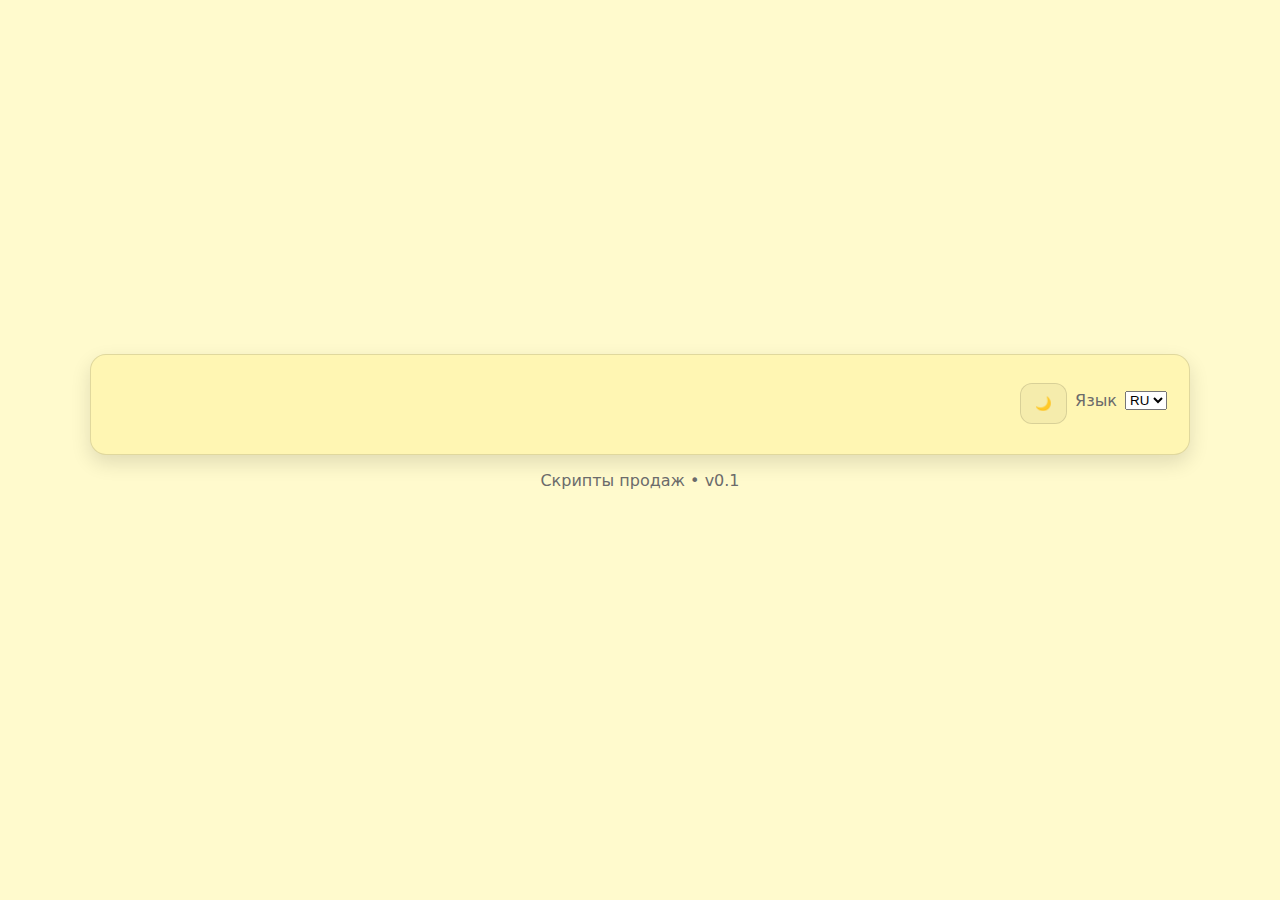
<file: index.html>
<!doctype html>
<html lang="ru">
<head>
  <meta charset="UTF-8" />
  <meta name="viewport" content="width=device-width, initial-scale=1.0" />
  <title>Login</title>
  <link rel="stylesheet" href="styles.css" />
  <script src="https://identity.netlify.com/v1/netlify-identity-widget.js"></script>
</head>
<body>
  <div class="container">
    <div class="card">

      <div style="display:flex; justify-content:flex-end; gap:8px; align-items:center; margin-bottom:8px;">
        <button type="button" class="btn btn-secondary" data-theme-toggle aria-label="Theme">🌙</button>
        <span class="muted" data-i18n="lang.label">Язык</span>
        <select id="langSelect">
          <option value="ru">RU</option>
          <option value="pl">PL</option>
          <option value="ka">GE</option>
          <option value="ro">RO</option>
        </select>
      </div>

      </div>

    <footer class="footer">
      <span class="muted" data-i18n="app.version">Скрипты продаж • v0.1</span>
    </footer>
  </div>

  <script src="i18n.js"></script>
  <script src="theme.js"></script>
  <script src="app.js"></script> 

  <script>
    if (window.netlifyIdentity) {
      window.netlifyIdentity.on("init", user => {
        if (!user) {
          // Автоматично відкриваємо вікно, якщо не залогінені
          window.netlifyIdentity.open();
        } else {
          // Якщо вже залогінені — йдемо далі
          window.location.href = "kc.html";
        }
      });

      window.netlifyIdentity.on("login", user => {
        window.netlifyIdentity.close();
        window.location.href = "kc.html";
      });

      window.netlifyIdentity.on("logout", () => {
        window.location.reload();
      });
    }
  </script>
</body>
</html>
</file>
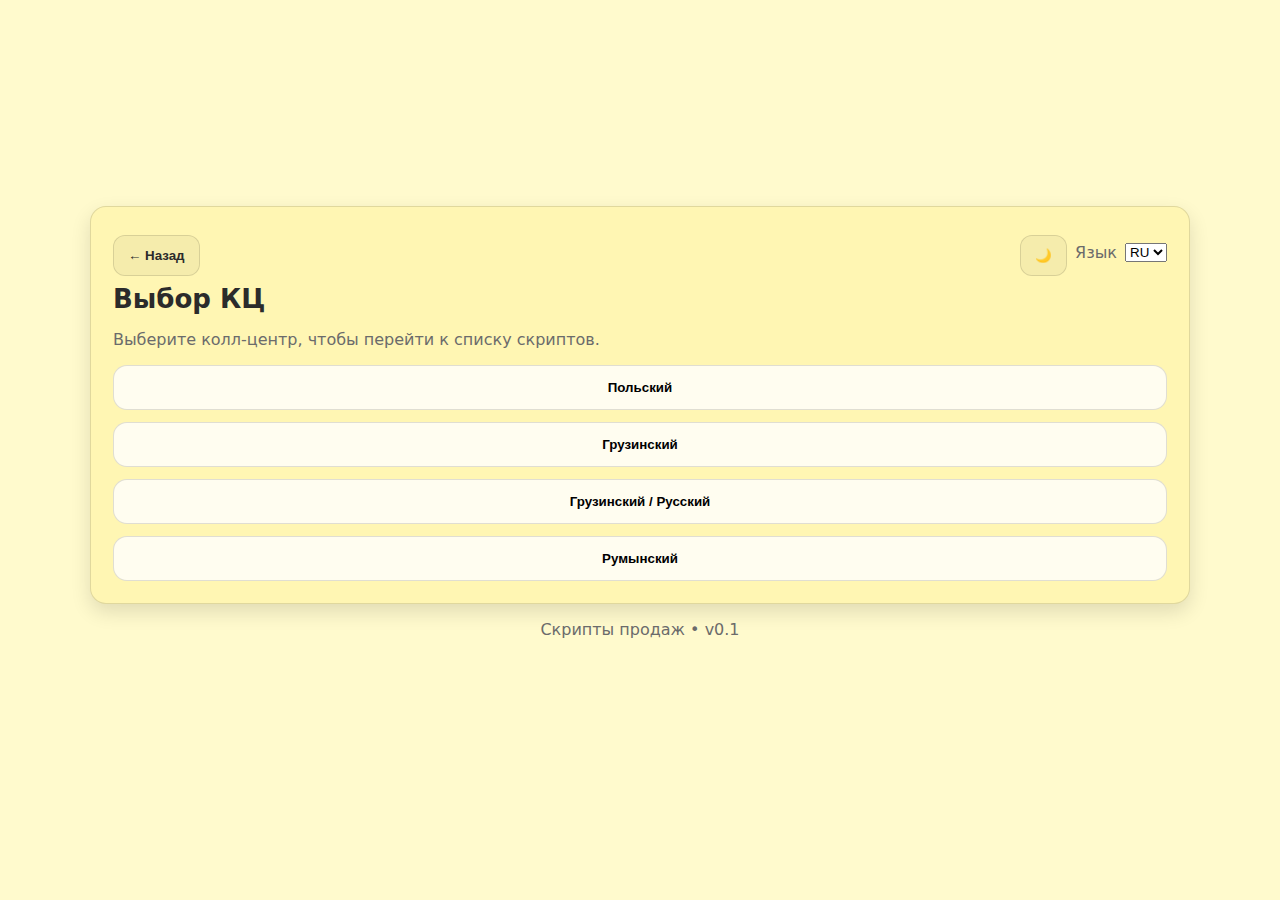
<file: kc.html>
<!doctype html>
<html lang="ru">
<head>
  <meta charset="UTF-8" />
  <meta name="viewport" content="width=device-width, initial-scale=1.0" />
  <title>KC</title>
  <link rel="stylesheet" href="styles.css" />
  <script src="https://identity.netlify.com/v1/netlify-identity-widget.js"></script>
</head>
<body>
  <div class="container">
    <div class="card">

      <!-- Верх: Назад + мова -->
      <div style="display:flex; justify-content:space-between; align-items:center; gap:12px; margin-bottom:8px;">
        <button class="btn btn-secondary" id="backBtn" type="button" data-i18n="common.back">← Назад</button>

        <div style="display:flex; gap:8px; align-items:center;">
            <button type="button" class="btn btn-secondary" data-theme-toggle aria-label="Theme">🌙</button>

          <span class="muted" data-i18n="lang.label">Язык</span>
          <select id="langSelect">
            <option value="ru">RU</option>
            <option value="pl">PL</option>
            <option value="ka">GE</option>
            <option value="ro">RO</option>
          </select>
        </div>
      </div>

      <h1 data-i18n="kc.title">Выбор КЦ</h1>
      <p class="muted" data-i18n="kc.subtitle">Выберите колл-центр, чтобы перейти к списку скриптов.</p>

      <div class="grid">
        <button class="tile" data-kc="pl" data-i18n="kc.pl">Польский</button>
        <button class="tile" data-kc="ge" data-i18n="kc.ka">Грузинский</button>
        <button class="tile" data-kc="ge_ru" data-i18n="kc.ka_ru">Грузинский / Русский</button>
        <button class="tile" data-kc="ro" data-i18n="kc.ro">Румынский</button>
      </div>

    </div>

    <footer class="footer">
      <span class="muted" data-i18n="app.version">Скрипты продаж • v0.1</span>
    </footer>
  </div>

  <script src="i18n.js"></script>
  <script src="theme.js"></script>
  <script src="kc.js"></script>
</body>
</html>
</file>
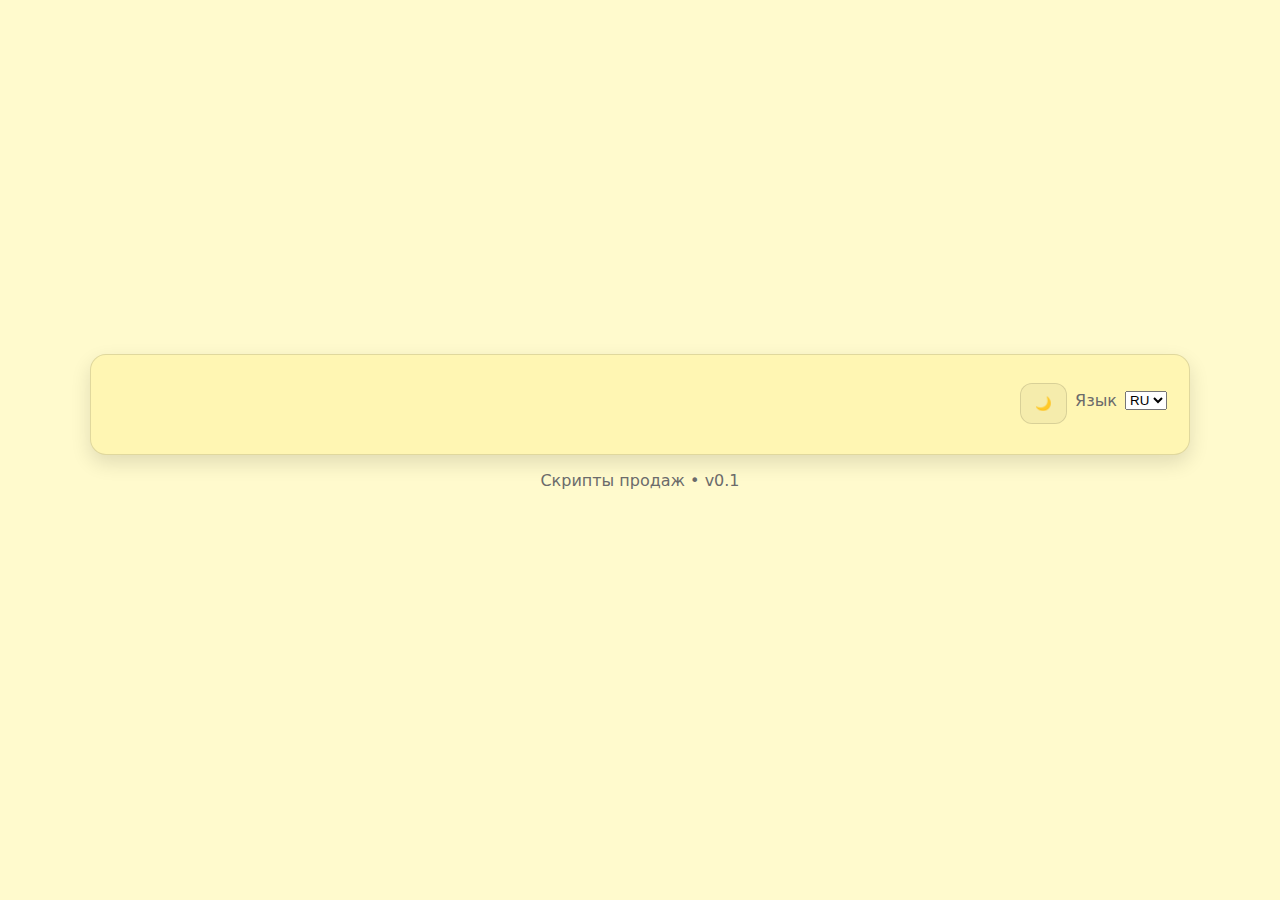
<file: script.html>
<!doctype html>
<html lang="ru">
<head>
  <meta charset="UTF-8" />
  <meta name="viewport" content="width=device-width, initial-scale=1.0" />
  <title>Script</title>
  <link rel="stylesheet" href="styles.css" />
</head>
<body>

  <div class="page">
    <div class="card">

      <div class="row" style="justify-content: space-between; gap: 12px;">
<button class="btn btn-secondary floatingBack" id="backBtn" type="button" data-i18n="common.back">← Назад</button>

        <div class="row" style="gap: 10px; align-items: center;">
          <div class="muted"><b id="scriptTitle">Скрипт</b></div>
          <div class="muted" id="scriptMeta"></div>

          <div class="row" style="gap: 8px; align-items: center;">
            <button type="button" class="btn btn-secondary" data-theme-toggle aria-label="Theme">🌙</button>

<span class="muted" data-i18n="lang.label">Язык</span>
            <select id="langSelect">
              <option value="ru">RU</option>
              <option value="pl">PL</option>
              <option value="ka">GE</option>
              <option value="ro">RO</option>
            </select>
          </div>
        </div>
      </div>

      <div class="scriptLayout" style="display:grid; grid-template-columns: 240px 1fr; gap: 14px; margin-top: 14px;">
        <aside class="sidebar" style="position: sticky; top: 12px; align-self:start;">
<div class="muted" style="margin-bottom: 8px;">
  <b data-i18n="script.stageTitle">Этапы</b>
</div>

          <nav class="stagesNav" id="stagesNav" style="display:flex; flex-direction:column; gap:8px;"></nav>
        </aside>

        <main class="content" style="min-width: 0;">
          <section id="greeting" class="stageSection" data-stage="greeting">
            <h2 data-i18n="stage.greeting">Приветствие</h2>
            <div id="textGreeting"></div>
          </section>

          <section id="needs" class="stageSection" data-stage="needs">
<h2 data-i18n="stage.needs">Выявление потреб</h2>
            <div id="textNeeds"></div>

            <h3 style="margin-top: 14px;"></h3>
            <div id="needsAccordions"></div>
          </section>

          <section id="presentation" class="stageSection" data-stage="presentation">
<h2 data-i18n="stage.presentation">Презентация</h2>
            <div id="textPresentation"></div>
          </section>

          <section id="courses" class="stageSection" data-stage="courses">
<h2 data-i18n="stage.courses">Курсы</h2>
            <div id="textCourses"></div>
          </section>

          <section id="cross" class="stageSection" data-stage="cross">
<h2 data-i18n="stage.cross">Кросс</h2>
            <div id="textCross"></div>
          </section>

          <section id="survey" class="stageSection" data-stage="survey">
<h2 data-i18n="stage.survey">Анкетирование</h2>
            <div id="textSurvey"></div>
          </section>

          <section id="closing" class="stageSection" data-stage="closing">
<h2 data-i18n="stage.closing">Завершение</h2>
            <div id="textClosing"></div>
          </section>

          <section id="objections" class="stageSection" data-stage="objections">
<h2 data-i18n="stage.objections">Отработка возражений</h2>
            <div id="textObjections"></div>

            <h3 style="margin-top: 14px;">Быстрые варианты</h3>
            <div id="objectionsAccordions"></div>
          </section>

          <section id="products" class="stageSection" data-stage="products">
<h2 data-i18n="stage.products">Препараты</h2>
            <div id="textProducts"></div>
          </section>
        </main>
      </div>

    </div>
  </div>

  <script src="i18n.js"></script>
  <script src="theme.js"></script>

  <script src="scripts_registry.js"></script>
  <script src="data/ro/hot_1.js"></script>
  <script src="data/ro/hot_2.js"></script>
  <script src="data/ro/hot_3.js"></script>
  <script src="data/ro/hot_4.js"></script>
  <script src="data/ro/hot_5.js"></script>


  <script src="data/pl/hot_1.js"></script>
  <script src="data/pl/hot_2.js"></script>
  <script src="data/pl/hot_3.js"></script>
<script src="data/pl/base_1.js"></script>


  <script src="script.js"></script>
</body>
</html>
</file>
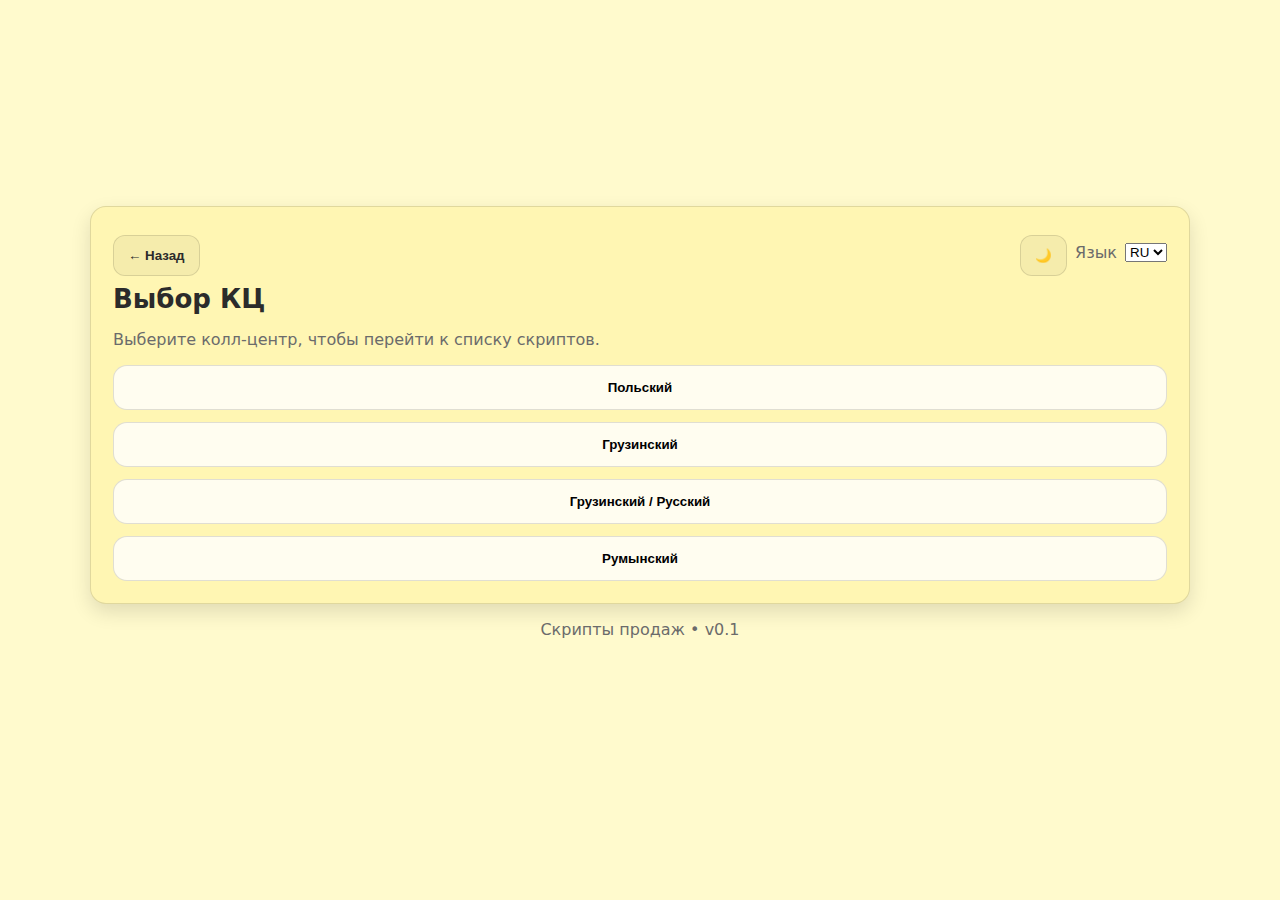
<file: scripts.html>
<!doctype html>
<html lang="ru">
<head>
  <meta charset="UTF-8" />
  <meta name="viewport" content="width=device-width, initial-scale=1.0" />
  <title>Scripts</title>
  <link rel="stylesheet" href="styles.css" />
</head>
<body>

  <div class="page">
    <div class="card">

      <div class="row" style="justify-content: space-between; gap: 12px;">
<button class="btn btn-secondary floatingBack" id="backBtn" type="button" data-i18n="common.back">← Назад</button>

        <div class="row" style="gap: 10px;">
          <div class="muted">КЦ: <b id="kcName"></b></div>

          <div class="row" style="gap: 8px;">
            <button type="button" class="btn btn-secondary" data-theme-toggle aria-label="Theme">🌙</button>

            <span class="muted" data-i18n="lang.label">Язык</span>
            <select id="langSelect">
              <option value="ru">RU</option>
              <option value="pl">PL</option>
              <option value="ka">GE</option>
              <option value="ro">RO</option>
            </select>
          </div>
        </div>
      </div>

      <h1 style="margin: 14px 0 6px;" data-i18n="scripts.title">Скрипты</h1>
      <p class="muted" style="margin-top: 0;" data-i18n="scripts.subtitle">Выберите нужный скрипт.</p>

      <div class="grid2" style="margin-top: 14px; gap: 12px;">
        <div>
          <h3 data-i18n="scripts.hot">Горячие продажи</h3>
          <div id="hotList" class="stack"></div>
        </div>

        <div>
          <h3 data-i18n="scripts.base">База</h3>
          <div id="baseList" class="stack"></div>
        </div>
      </div>

    </div>
  </div>

  <!-- ВАЖЛИВО: правильний порядок -->
  <script src="i18n.js"></script>
  <script src="theme.js"></script>

  <script src="scripts_registry.js"></script>

  <!-- RO / HOT scripts -->
  <script src="data/ro/hot_1.js"></script>
  <script src="data/ro/hot_2.js"></script>
  <script src="data/ro/hot_3.js"></script>
  <script src="data/ro/hot_4.js"></script>
  <script src="data/ro/hot_5.js"></script>

<script src="data/pl/hot_1.js"></script>
<script src="data/pl/hot_2.js"></script>
<script src="data/pl/hot_3.js"></script>
<script src="data/pl/hot_4.js"></script>

<script src="data/pl/base_1.js"></script>
<script src="data/pl/base_2.js"></script>
<script src="data/pl/base_3.js"></script>

<script src="data/ge_ru/hot_1.js"></script>
<script src="data/ge_ru/hot_2.js"></script>
<script src="data/ge_ru/hot_3.js"></script>
<script src="data/ge_ru/hot_4.js"></script>
<script src="data/ge_ru/hot_5.js"></script>
<script src="data/ge_ru/hot_6.js"></script>

  <script src="scripts.js"></script>
</body>
</html>
</file>
<file: styles.css>
:root{
  /* ===== ОСНОВНА СВІТЛА ТЕМА ===== */
  --bg: #FFFACD;              /* основний фон (тіло сайту) */
  --card: #FFF6B3;            /* картки / блоки */
  --text: #2b2b2b;            /* основний текст */
  --muted: #6b6b6b;           /* приглушений текст */
  --accent: #c9a227;          /* акцент (кнопки, активні етапи) */
  --danger: #c94b4b;
  --border: rgba(0,0,0,0.12);
}

*{ box-sizing:border-box; }

body{
  margin:0;
  font-family: system-ui, -apple-system, Segoe UI, Roboto, Arial, sans-serif;
  background: var(--bg);
  color: var(--text);
}

/* ===== БАЗОВІ КОНТЕЙНЕРИ ===== */

.container{
  min-height: 100vh;
  display:flex;
  flex-direction:column;
  align-items:center;
  justify-content:center;
  padding: 24px;
  gap: 16px;
}

.page{
  min-height: 100vh;
  display: flex;
  justify-content: center;
  padding: 18px;
}

/* ===== КАРТКИ ===== */

.card{
  width: 100%;
  max-width: 1100px;
  background: var(--card);
  border: 1px solid var(--border);
  border-radius: 16px;
  padding: 22px;
  box-shadow: 0 8px 20px rgba(0,0,0,0.12);
}

/* ===== ТЕКСТ ===== */

h1{ margin: 0 0 8px; font-size: 26px; }
.title{ margin: 0; font-size: 22px; }
.muted{ color: var(--muted); }
.small{ font-size: 12px; margin-top: 12px; }

/* ===== ФОРМИ ===== */

.form{
  margin-top: 16px;
  display:flex;
  flex-direction:column;
  gap: 10px;
}

.label{
  font-size: 14px;
  color: var(--muted);
}

.input{
  width: 100%;
  padding: 12px;
  border-radius: 12px;
  border: 1px solid var(--border);
  background: #fffdf0;
  color: var(--text);
  outline: none;
}

.input:focus{
  border-color: var(--accent);
  box-shadow: 0 0 0 3px rgba(201,162,39,0.25);
}

/* ===== КНОПКИ ===== */

.btn{
  margin-top: 6px;
  padding: 12px 14px;
  border-radius: 12px;
  border: 1px solid var(--accent);
  background: rgba(201,162,39,0.25);
  color: var(--text);
  font-weight: 600;
  cursor: pointer;
}

.btn:hover{
  background: rgba(201,162,39,0.35);
}

.btn-secondary{
  border-color: var(--border);
  background: rgba(0,0,0,0.04);
}

.btn-secondary:hover{
  background: rgba(0,0,0,0.08);
}

.error{
  margin: 4px 0 0;
  color: var(--danger);
  min-height: 18px;
  font-size: 14px;
}

/* ===== СІТКИ ===== */

.grid{
  margin-top: 14px;
  display:grid;
  grid-template-columns: 1fr;
  gap: 12px;
}

.grid2{
  display: grid;
  grid-template-columns: 1fr 1fr;
  gap: 14px;
}

@media (max-width: 860px){
  .grid2{ grid-template-columns: 1fr; }
}

/* ===== TILE (скрипти) ===== */

.tile{
  padding: 14px;
  border-radius: 14px;
  border: 1px solid var(--border);
  background: #fffdf0;
  font-weight: 650;
  cursor:pointer;
}

.tile:hover{
  border-color: var(--accent);
  box-shadow: 0 0 0 3px rgba(201,162,39,0.25);
}

/* ===== LAYOUT СКРИПТА ===== */

.scriptLayout{
  display: grid;
  grid-template-columns: 240px 1fr;
  gap: 14px;
  align-items: start;
}

@media (max-width: 860px){
  .scriptLayout{
    grid-template-columns: 1fr;
  }
}

/* ===== SIDEBAR / ЕТАПИ ===== */

.sidebar{
  position: sticky;
  top: 12px;
}

.stagesNav{
  display: flex;
  flex-direction: column;
  gap: 10px;
}

.stageLink{
  padding: 10px 12px;
  border-radius: 12px;
  border: 1px solid var(--border);
  background: #fffdf0;
  color: var(--muted);
  text-decoration: none;
  transition: 0.15s ease;
}

.stageLink:hover{
  background: #fff4b0;
  color: var(--text);
}

.stageLink.active{
  background: rgba(201,162,39,0.35);
  border-color: var(--accent);
  color: var(--text);
  font-weight: 650;
}

/* ===== СЕКЦІЇ ЕТАПІВ ===== */

.stageSection{
  padding: 16px;
  border: 1px solid var(--border);
  background: #fffdf0;
  border-radius: 16px;
  margin-bottom: 14px;
}

/* ===== ACCORDION ===== */

.acc > summary { list-style: none; }
.acc > summary::-webkit-details-marker { display: none; }

.acc{
  margin-bottom: 22px;
  padding-bottom: 16px;
  border-bottom: 1px dashed rgba(0,0,0,0.15);
}

.acc summary{
  cursor: pointer;
  font-weight: 600;
  padding: 6px 0;
}

.accBody{
  margin-top: 10px;
}

/* ===== КНОПКИ ВАРІАНТІВ ===== */

.yn{
  display: flex;
  gap: 12px;
  margin: 8px 0 10px;
}

.ynBtn{
  padding: 8px 12px;
  border-radius: 10px;
  border: 1px solid var(--border);
  background: #fffdf0;
  cursor: pointer;
  font-weight: 600;
}

.ynBtn.active{
  background: rgba(201,162,39,0.35);
  border-color: var(--accent);
}

/* ===== ВІДПОВІДІ ===== */

.ynPanel{
  display: none;
  margin-top: 14px;
  padding: 12px 14px;
  border-radius: 14px;
  border: 1px solid var(--border);
  background: rgba(201,162,39,0.15);
}

/* ===== PRICING ===== */

.priceTabs{
  display: flex;
  gap: 18px;
  margin: 12px 0;
}

.priceBtn{
  flex: 1;
  padding: 12px;
  border-radius: 12px;
  border: 1px solid var(--border);
  background: #fffdf0;
  font-weight: 650;
  cursor: pointer;
}

.priceBtn.active{
  background: rgba(201,162,39,0.35);
  border-color: var(--accent);
}

.pricePanel{
  display: none;
  margin-top: 12px;
  padding: 14px;
  border-radius: 14px;
  border: 1px solid var(--border);
  background: #fffdf0;
}

.pricePanel.show{
  display: block;
}

/* ===== Group titles inside Needs (назви групок) ===== */

.groupTitle{
  margin: 26px 0 6px;           /* більше повітря зверху */
  text-align: center;           /* по середині */
  font-weight: 800;
  letter-spacing: 0.3px;
  font-size: 18px;
  color: var(--text);

  /* легка “плашка” */
  padding: 10px 12px;
  border-radius: 14px;
  background: rgba(0,0,0,0.04);
  border: 1px solid rgba(0,0,0,0.10);
}

.groupSubtitle{
  margin: 0 0 18px;             /* відступ після назви групи */
  text-align: center;
  font-weight: 700;
  font-size: 13px;
  text-transform: uppercase;
  color: var(--muted);
}

/* Щоб пунктир між питаннями НЕ ліз під групи */
.groupTitle + .groupSubtitle{
  border-bottom: none;
}

/* (Опційно) якщо у тебе acc має пунктир, то зробимо “переривання”:
   прибираємо пунктир у acc перед групою, щоб не злипалось */
.accBody .groupTitle{
  position: relative;
}


/* ===== Presentation titles (заголовки в етапі Презентації) ===== */

.presentationTitle{
  margin: 26px 0 14px;        /* повітря зверху і знизу */
  text-align: center;         /* по центру */
  font-size: 20px;            /* більший за звичайний текст */
  font-weight: 800;
  letter-spacing: 0.3px;
  color: var(--text);

  /* легке виділення, але без рамок */
  padding: 6px 10px;
}
/* ===== Objections buttons (довгі кнопки) ===== */

.objList{
  display: flex;
  flex-direction: column;
  gap: 10px;
  margin: 12px 0 12px;
}

.objBtn{
  width: 100%;
  text-align: left;
  padding: 12px 14px;
  border-radius: 14px;
  border: 1px solid var(--border);
  background: #fffdf0;
  font-weight: 750;
  cursor: pointer;
}

.objBtn:hover{
  border-color: var(--accent);
  box-shadow: 0 0 0 3px rgba(201,162,39,0.25);
}

.objBtn.active{
  background: rgba(201,162,39,0.35);
  border-color: var(--accent);
}

/* панель з текстом заперечення */
.objPanel{
  display: none;
  margin-top: 12px;
  padding: 14px;
  border-radius: 14px;
  border: 1px solid var(--border);
  background: rgba(201,162,39,0.15);
}

.objPanel.show{
  display: block;
}
/* ===== PRICING TABLE ===== */
.priceTable{
  width: 100%;
  border-collapse: collapse;
  margin-top: 10px;
  overflow: hidden;
  border-radius: 12px;
  border: 1px solid var(--border);
  background: #fff;
}

.priceTable th,
.priceTable td{
  padding: 10px 12px;
  border-bottom: 1px solid var(--border);
  vertical-align: top;
}

.priceTable th{
  text-align: left;
  font-weight: 800;
  background: rgba(201,162,39,0.15);
}

.priceTable tr:last-child td{
  border-bottom: none;
}


.prodCard{
  border: 1px solid var(--border);
  border-radius: 16px;
  padding: 14px;
  background: #fff;
  margin-bottom: 12px;
}

.prodHeader{
  display: grid;
  grid-template-columns: 200px 1fr; /* ⬅ більше місця */
  gap: 14px;
  align-items: start;
}


.prodImg{
  width: 180px;          /* ⬅ фото більше */
  height: auto;          /* ⬅ не ріжемо */
  max-height: 220px;     /* ⬅ щоб не ламало картку */
  object-fit: contain;   /* ⬅ НЕ обрізає */
  border-radius: 14px;
  border: 1px solid var(--border);
  background: #fff;
}


.prodTitle{
  font-size: 18px;
  font-weight: 800;
  margin-bottom: 6px;
}

.prodMeta > div{
  margin-bottom: 4px;
}

.prodDesc{
  margin-top: 10px;
}

.prodBlockTitle{
  margin-top: 12px;
  margin-bottom: 8px;
}

.prodTable{
  width: 100%;
  border-collapse: collapse;
  border: 1px solid var(--border);
  border-radius: 12px;
  overflow: hidden;
}

.prodTable th,
.prodTable td{
  padding: 10px 12px;
  border-bottom: 1px solid var(--border);
  vertical-align: top;
}

.prodTable th{
  text-align: left;
  font-weight: 800;
  background: rgba(201,162,39,0.15);
}

.prodTable tr:last-child td{
  border-bottom: none;
}

/* ===== TEXT ACCENTS ===== */
.txt-red{
  color: #b84a4a;          /* м’який червоний */
  font-weight: 700;
}

.txt-green{
  color: #2f7d5a;          /* спокійний зелений */
  font-weight: 700;
}

.txt-blue{
  color: #2f5f8f;          /* глибокий синій */
  font-weight: 700;
}

/* Трохи м’якше для довгих абзаців */
.p-accent-red{
  color: #8f4a4a;
}

.p-accent-green{
  color: #3b6f59;
}

.p-accent-blue{
  color: #3a5f7a;
}
.txt-red,
.txt-green,
.txt-blue{
  letter-spacing: 0.2px;
}

/* ===== THEME TOKENS ===== */
/* ===== DARK THEME (перемикається theme.js) ===== */
html[data-theme="dark"]{
  --bg: #0b1220;
  --card: #0f1a2b;
  --text: #e5e7eb;
  --muted: #9ca3af;
  --border: rgba(255,255,255,0.14);

  /* (опційно) акцент трохи “тепліший” в темній темі */
  --accent: #d6b23a;
}

/* Основний фон/текст для темної теми */
html[data-theme="dark"] body{
  background: var(--bg);
  color: var(--text);
}

/* Картки */
html[data-theme="dark"] .card{
  background: var(--card);
  border-color: var(--border);
}

/* ВАЖЛИВО: прибираємо зашиті світлі фони (#fffdf0, #fff4b0, #fff) */
html[data-theme="dark"] .stageSection,
html[data-theme="dark"] .tile,
html[data-theme="dark"] .stageLink,
html[data-theme="dark"] .input,
html[data-theme="dark"] .priceBtn,
html[data-theme="dark"] .pricePanel,
html[data-theme="dark"] .objBtn,
html[data-theme="dark"] .objPanel,
html[data-theme="dark"] .ynBtn,
html[data-theme="dark"] .ynPanel,
html[data-theme="dark"] .prodCard,
html[data-theme="dark"] .priceTable,
html[data-theme="dark"] .prodTable{
  background: rgba(255,255,255,0.04);
  border-color: var(--border);
  color: var(--text);
}

/* Лінки етапів: щоб не були “сірі й бліді” */
html[data-theme="dark"] .stageLink{
  color: var(--muted);
}
html[data-theme="dark"] .stageLink:hover,
html[data-theme="dark"] .stageLink.active{
  color: var(--text);
}

/* Вторинні кнопки (наприклад тема/назад) */
html[data-theme="dark"] .btn-secondary{
  background: rgba(255,255,255,0.06);
  border-color: var(--border);
  color: var(--text);
}
html[data-theme="dark"] .btn-secondary:hover{
  background: rgba(255,255,255,0.10);
}

/* ===== FLOATING BACK BUTTON (bottom-right) ===== */
.floatingBack{
  position: fixed !important;
  right: 16px;
  bottom: 16px;
  left: auto !important;

  z-index: 99999;

  /* щоб гарно виглядала поверх контенту */
  box-shadow: 0 10px 25px rgba(0,0,0,.18);
}

/* у темній темі тінь сильніша */
html[data-theme="dark"] .floatingBack{
  box-shadow: 0 10px 25px rgba(0,0,0,.45);
}

/* щоб кнопка не перекривала нижній текст */
.page, .container{
  padding-bottom: 80px;
}
#backBtn.floatingBack{ position: fixed !important; }

/* ===== CROSS SELL TABS ===== */
.crossTabs{
  display: flex;
  flex-wrap: wrap;
  gap: 10px;
  margin-bottom: 10px;
}

.crossBtn{
  border: 1px solid var(--border);
  background: rgba(201,162,39,0.12);
  color: var(--text);
  padding: 10px 12px;
  border-radius: 12px;
  font-weight: 800;
  cursor: pointer;
}

.crossBtn.active{
  background: rgba(201,162,39,0.22);
  border-color: rgba(201,162,39,0.45);
}

.crossPanel{
  border: 1px solid var(--border);
  border-radius: 14px;
  padding: 12px;
  background: rgba(255,255,255,0.6);
}
html[data-theme="dark"] .crossPanel{
  background: rgba(255,255,255,0.04);
}
/* =========================
   PRESENTATION / CROSS TABS
========================= */

.crossTabs {
  display: flex;
  gap: 8px;
  flex-wrap: wrap;
  margin: 10px 0;
}

.crossBtn {
  padding: 6px 12px;
  border-radius: 10px;
  border: 1px solid var(--border);
  background: #fff;
  cursor: pointer;
  font-size: 14px;
  transition: all 0.15s ease;
}

.crossBtn:hover {
  background: #f3f4f6;
}

.crossBtn.active {
  background: #22c55e;
  border-color: #22c55e;
  color: #000;
  font-weight: 600;
}

.crossPanel {
  margin-top: 10px;
  padding: 12px;
  border: 1px solid var(--border);
  border-radius: 12px;
  background: #fff;
}


.twoBtnRow{
  display:flex;
  gap:10px;
  flex-wrap:wrap;
  margin:10px 0;
}

.twoBtn{
  flex: 1 1 220px;
  border: 1px solid var(--border);
  background: rgba(201,162,39,0.12);
  color: var(--text);
  padding: 10px 12px;
  border-radius: 12px;
  font-weight: 800;
  cursor: pointer;
}

.twoBtn.active{
  background: rgba(201,162,39,0.22);
  border-color: rgba(201,162,39,0.45);
}

.pFlowPanel{
  border: 1px solid var(--border);
  border-radius: 14px;
  padding: 12px;
  margin-bottom: 12px;
  background: rgba(255,255,255,0.6);
}
html[data-theme="dark"] .pFlowPanel{
  background: rgba(255,255,255,0.04);
}
  /* Розділення лініями в усіх таблицях */
table {
  width: 100%;
  border-collapse: collapse; /* щоб лінії не подвоювались */
  margin-top: 10px;
}

table th, table td {
  border-bottom: 1px solid var(--border); /* лінія під кожним рядком */
  padding: 8px 4px;
  text-align: left;
}

table tr:last-child td {
  border-bottom: none; /* прибираємо лінію в останньому рядку */
}

/* Якщо хочете вертикальні полоски (опціонально) */
table td:not(:last-child) {
  border-right: 1px solid var(--border);
}

/* Виправлення кнопок у темній темі */
html[data-theme="dark"] .crossBtn {
    background-color: #2a2a2a !important;
    color: #eeeeee !important;
    border: 1px solid #444 !important;
}

html[data-theme="dark"] .crossBtn.active {
    background-color: #22c55e !important;
    color: #000000 !important;
}

/* Таблиці з полосками */
.prodTable td, .prodTable th {
    border-bottom: 1px solid rgba(0,0,0,0.1) !important;
}

html[data-theme="dark"] .prodTable td, 
html[data-theme="dark"] .prodTable th {
    border-bottom: 1px solid rgba(255,255,255,0.1) !important;
}
</file>
